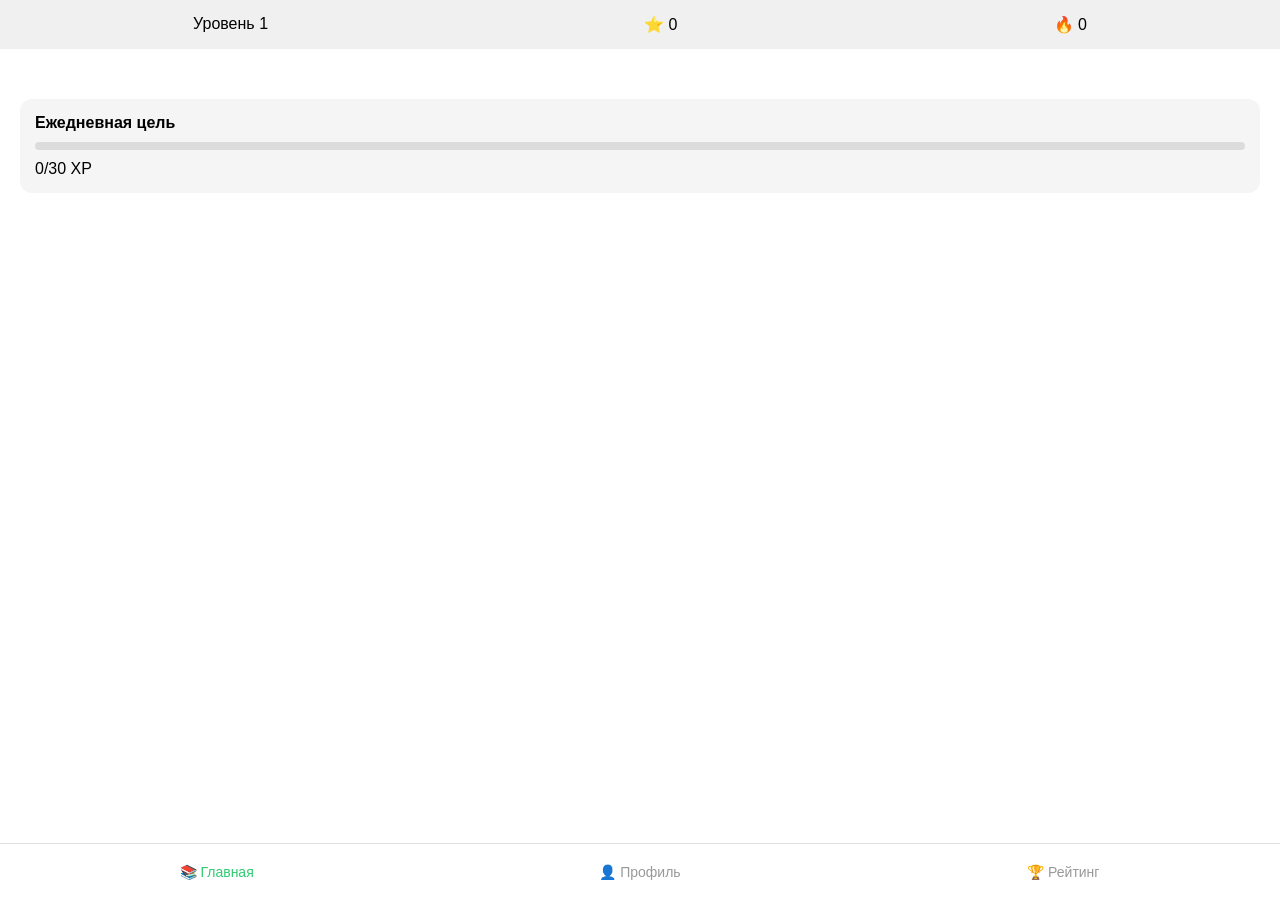
<file: webapp/index.html>
<!DOCTYPE html>
<html lang="ru">
<head>
    <meta charset="UTF-8">
    <meta name="viewport" content="width=device-width, initial-scale=1.0, user-scalable=no">
    <title>EGE Duolingo - Подготовка к ЕГЭ</title>
    <link rel="stylesheet" href="style.css">
    <script src="https://telegram.org/js/telegram-web-app.js"></script>
</head>
<body>
    <div class="app-container">
        <header class="header">
            <div class="user-info">
                <span class="user-level">Уровень <span id="level">1</span></span>
                <span class="user-points">⭐️ <span id="points">0</span></span>
                <span class="user-streak">🔥 <span id="streak">0</span></span>
            </div>
        </header>

        <main class="main-content">
            <div class="subjects-grid" id="subjects">
                <!-- Предметы будут загружены динамически -->
            </div>

            <div class="daily-goal">
                <h3>Ежедневная цель</h3>
                <div class="progress-bar">
                    <div class="progress-fill" id="dailyProgress"></div>
                </div>
                <span id="dailyStats">0/30 XP</span>
            </div>
        </main>

        <nav class="bottom-nav">
            <button class="nav-btn active" data-page="home">
                📚 Главная
            </button>
            <button class="nav-btn" data-page="profile">
                👤 Профиль
            </button>
            <button class="nav-btn" data-page="leaderboard">
                🏆 Рейтинг
            </button>
        </nav>
    </div>

    <script src="app.js"></script>
</body>
</html>
</file>
<file: webapp/style.css>
* {
    margin: 0;
    padding: 0;
    box-sizing: border-box;
}

body {
    font-family: -apple-system, BlinkMacSystemFont, 'Segoe UI', Roboto, Helvetica, Arial, sans-serif;
    background: var(--tg-theme-bg-color, #ffffff);
    color: var(--tg-theme-text-color, #000000);
}

.app-container {
    min-height: 100vh;
    display: flex;
    flex-direction: column;
}

.header {
    background: var(--tg-theme-secondary-bg-color, #f0f0f0);
    padding: 15px;
    position: sticky;
    top: 0;
    z-index: 100;
}

.user-info {
    display: flex;
    justify-content: space-around;
    gap: 20px;
}

.user-info span {
    font-size: 16px;
    font-weight: 500;
}

.main-content {
    flex: 1;
    padding: 20px;
    padding-bottom: 70px;
}

.subjects-grid {
    display: grid;
    grid-template-columns: repeat(auto-fill, minmax(150px, 1fr));
    gap: 15px;
    margin-bottom: 30px;
}

.subject-card {
    background: var(--tg-theme-secondary-bg-color, #f5f5f5);
    border-radius: 12px;
    padding: 20px;
    text-align: center;
    cursor: pointer;
    transition: transform 0.2s;
    border: 1px solid var(--tg-theme-hint-color, #e0e0e0);
}

.subject-card:hover {
    transform: translateY(-2px);
}

.subject-card.active {
    border: 2px solid var(--tg-theme-button-color, #2ecc71);
}

.subject-icon {
    font-size: 32px;
    margin-bottom: 10px;
}

.subject-name {
    font-size: 14px;
    font-weight: 500;
}

.daily-goal {
    background: var(--tg-theme-secondary-bg-color, #f5f5f5);
    border-radius: 12px;
    padding: 15px;
}

.daily-goal h3 {
    margin-bottom: 10px;
    font-size: 16px;
}

.progress-bar {
    background: rgba(0, 0, 0, 0.1);
    height: 8px;
    border-radius: 4px;
    overflow: hidden;
    margin: 10px 0;
}

.progress-fill {
    background: var(--tg-theme-button-color, #2ecc71);
    height: 100%;
    width: 0%;
    transition: width 0.3s;
}

.bottom-nav {
    position: fixed;
    bottom: 0;
    left: 0;
    right: 0;
    display: flex;
    background: var(--tg-theme-bg-color, #ffffff);
    border-top: 1px solid var(--tg-theme-hint-color, #e0e0e0);
    padding: 10px;
    gap: 10px;
}

.nav-btn {
    flex: 1;
    background: none;
    border: none;
    padding: 10px;
    font-size: 14px;
    color: var(--tg-theme-hint-color, #999);
    cursor: pointer;
    transition: color 0.2s;
}

.nav-btn.active {
    color: var(--tg-theme-button-color, #2ecc71);
    font-weight: 500;
}

.lesson-container {
    background: var(--tg-theme-secondary-bg-color, #f5f5f5);
    border-radius: 12px;
    padding: 20px;
    margin-bottom: 20px;
}

.lesson-question {
    font-size: 18px;
    margin-bottom: 20px;
}

.lesson-options {
    display: flex;
    flex-direction: column;
    gap: 10px;
}

.lesson-option {
    background: var(--tg-theme-bg-color, #ffffff);
    border: 1px solid var(--tg-theme-hint-color, #e0e0e0);
    border-radius: 8px;
    padding: 12px;
    cursor: pointer;
    transition: background 0.2s;
}

.lesson-option:hover {
    background: rgba(46, 204, 113, 0.1);
}

.lesson-option.correct {
    background: rgba(46, 204, 113, 0.2);
    border-color: #2ecc71;
}

.lesson-option.wrong {
    background: rgba(231, 76, 60, 0.2);
    border-color: #e74c3c;
}

@media (max-width: 480px) {
    .subjects-grid {
        grid-template-columns: repeat(2, 1fr);
    }
    
    .user-info span {
        font-size: 14px;
    }
}
</file>
